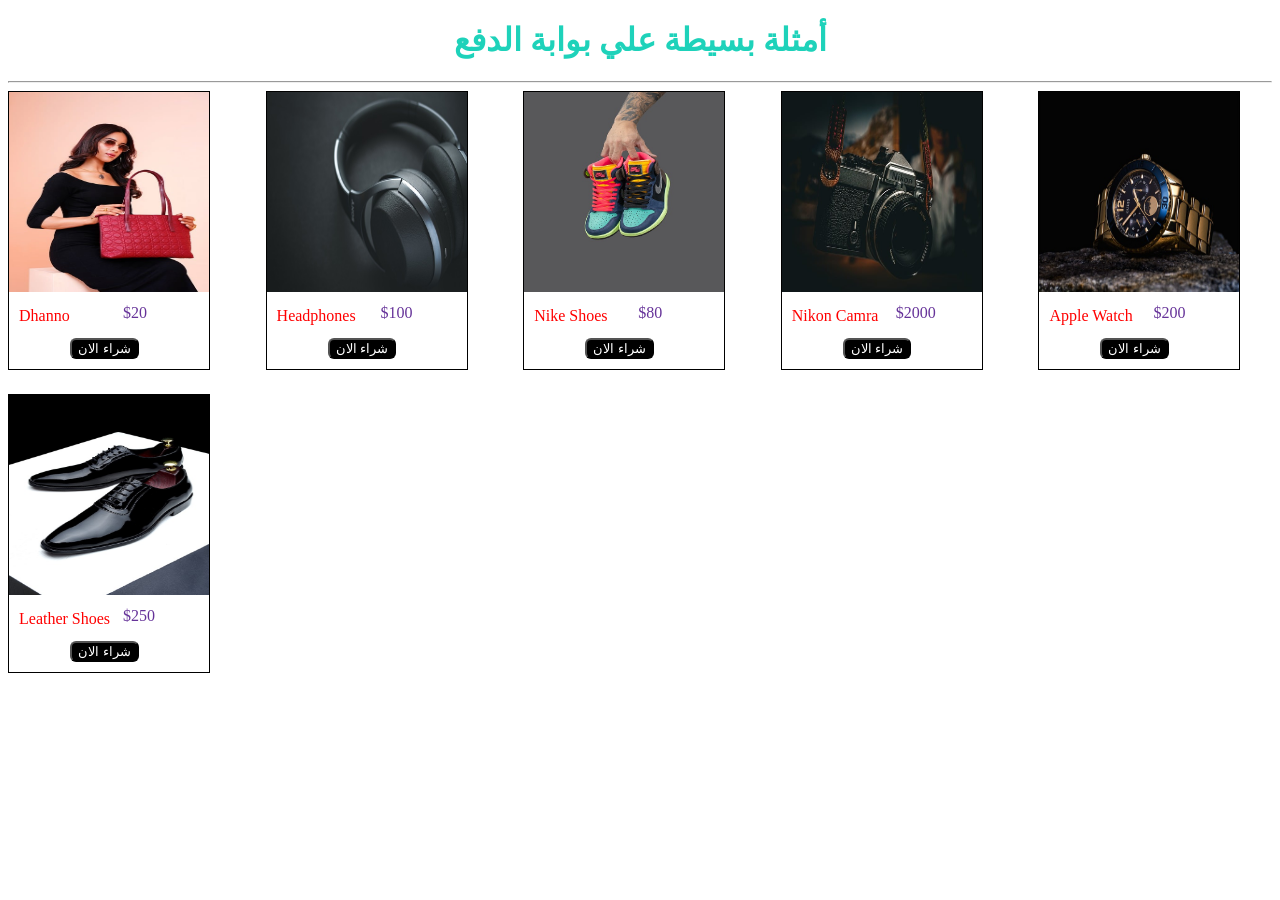
<file: index.html>
<!DOCTYPE html>
<html>
  <head>
    <meta charset="UTF-8" />
    <meta name="viewport" content="width=device-width, initial-scale=1.0" />
    <title>بوابة دفع الكترونية</title>
     <link rel="stylesheet" href="style.css">
  </head>
  <body>
    <h1>أمثلة بسيطة علي بوابة الدفع</h1><hr>
    <section>
    <div class="ss">
      <img src="img/dhanno.jpg" alt="">
      <div class="sophy">
        <p class="p1">Dhanno</p>
        <p class="p2">$20</p>
    <a href="https://www.paypal.com/ncp/payment/X5Z5MQ9WWZDZL"><button class="p3">شراء الان</button></a>
      </div>
    </div>

      <div class="ss">
        <img src="img/headphones.jpg" alt="">
        <div class="sophy">
          <p class="p1">Headphones</p>
          <p class="p2">$100</p>
      <a href="https://www.paypal.com/ncp/payment/THLKD6TRFF5H8"><button class="p3">شراء الان</button></a>
        </div>
      </div>

        <div class="ss">
          <img src="img/nike.jpg" alt="">
          <div class="sophy">
            <p class="p1">Nike Shoes</p>
            <p class="p2">$80</p>
            <a href="https://www.paypal.com/ncp/payment/E5UZ6TX2DEJEY"><button class="p3">شراء الان</button></a>
          </div>
        </div>

        <div class="ss">
          <img src="img/nikon.jpg" alt="">
          <div class="sophy">
            <p class="p1">Nikon Camra</p>
            <p class="p2">$2000</p>
            <a href="https://www.paypal.com/ncp/payment/HPC9WUWZBSSXS"><button class="p3">شراء الان</button></a>
          </div>
        </div>

        <div class="ss">
          <img src="img/watch.jpg" alt="">
          <div class="sophy">
            <p class="p1">Apple Watch</p>
            <p class="p2">$200</p>
            <a href="https://www.paypal.com/ncp/payment/79MPLT4ELKAHW"><button class="p3">شراء الان</button></a>
          </div>
        </div>

        <div class="ss">
          <img src="img/leather-shoes.jpg" alt="">
          <div class="sophy">
            <p class="p1">Leather Shoes</p>
            <p class="p2">$250</p>
            <a href="https://www.paypal.com/ncp/payment/2CXWT5H9JB8DY"><button class="p3">شراء الان</button></a>
          </div>
        </div>
    <!-- <a href="https://www.paypal.com/ncp/payment/QJR7KDBJCQJS4">شراء الان</a> -->
  </section>
  </body>
</html>

</html>
</file>
<file: style.css>
h1{
    color: rgb(30, 210, 186);
    text-align: center;
}
img {
    width: 200px;
    height: 200px;
}
section{
    display: grid;
    grid-template-columns: repeat(auto-fit, minmax(220px, auto));
    gap: 1.5rem;
}
.ss{
    border: 1px solid black;
    width: 200px;
    
}
.sophy{
    padding: 10px;
}
.sophy a {
    text-decoration: none;
}
.sophy .p3{
    text-decoration: none;
    background-color: black;
    color: white;
    border-radius: 6px;
    margin-left: 51px;
}
.sophy .p1{
    color: red;
    margin-top: 1px;
}
.sophy .p2{
    color: rebeccapurple;
    margin-top: -37px;
    margin-left: 104px;
}
</file>
